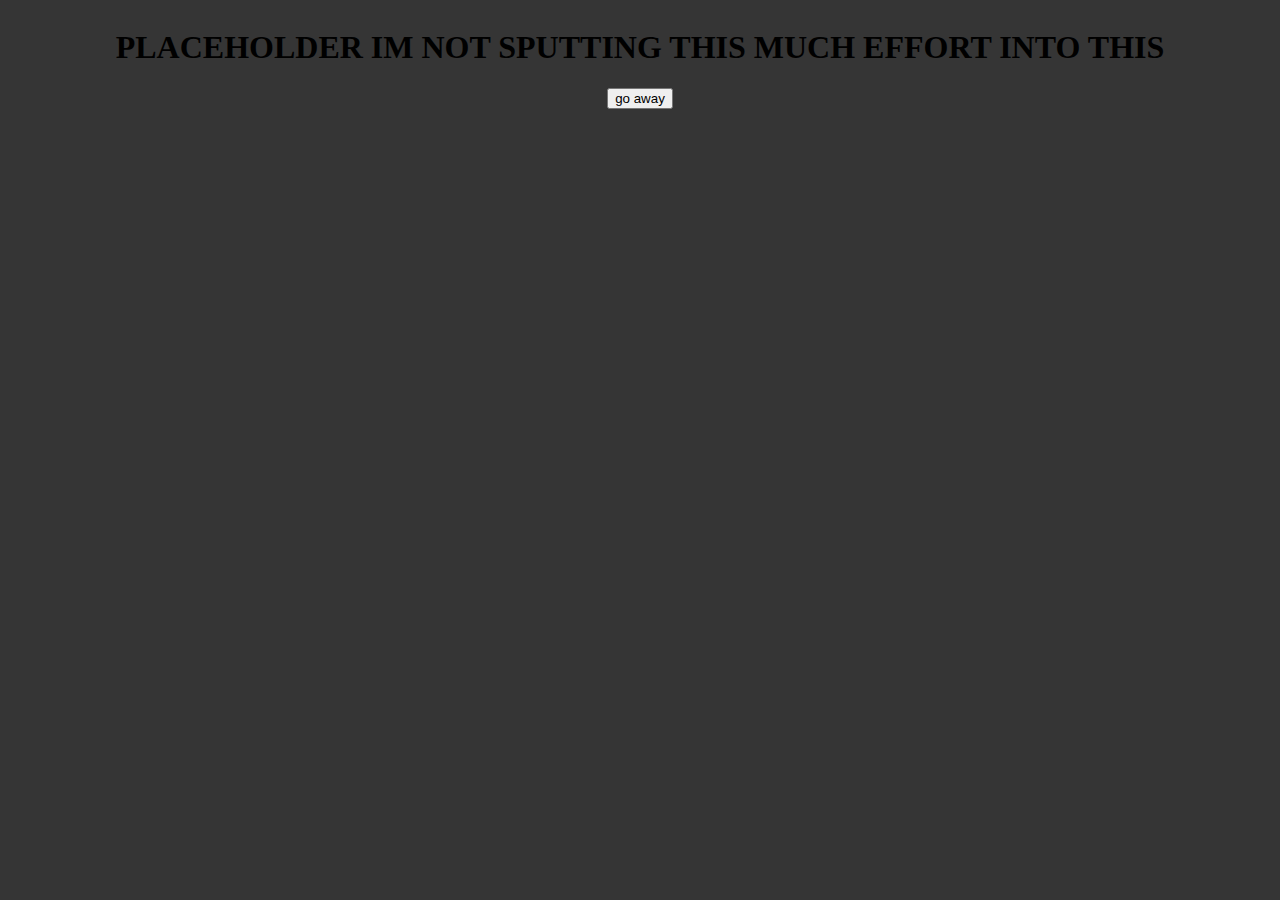
<file: placeholder.html>
<html lang="en">

<head>
    <meta charset="UTF-8">
    <meta name="viewport" content="width=device-width, initial-scale=1.0">
    <title>Real Blog Site</title>
    <link rel="stylesheet" href="style.css">
    <link rel="icon" type="images/x-icon" href="hellno.png" />
</head>

<body>
    <h1>PLACEHOLDER IM NOT SPUTTING THIS MUCH EFFORT INTO THIS</h1>
</body>

<a href="index.html"><button class="btn">go away</button></a>
</html>
</file>
<file: style.css>
body {
    display: flex;
    justify-content: space-evenly;
    flex-wrap: wrap;
    flex-direction: column;
    align-items: center;
    text-decoration: none;
    background-color: #353535;
    font-family: 'Comic Neue', cursive;
}

.inline {
    display: inline-block;
    align-items: center;
}

a {
    text-decoration: none;
    display: flex;
    align-items: center;
    justify-content: space-evenly;
    color: #000;
}

.flexbox {
    display: flex;
    align-items: center;
    justify-content: space-evenly;
    width: 100%;
    flex-wrap: wrap;
}

.gradientbgg {
    background-image: linear-gradient(#fddd73, #ffb158);
    width: 22.5%;
    height: 300px;
    align-items: center;
    justify-content: center;
    position: relative;
    display: flex;
    align-items: center;
    margin: 30px 0;
    border-radius: 20px;
    transition: all 0.3s;
    text-decoration: none;
    text-decoration-color: none;
    justify-content: center;
    white-space: nowrap;
    cursor: pointer;
    position: relative;
    transition: all 0.9s 0.1s;
}

.gradientbgp {
    background-image: linear-gradient(#b181ff, #9645ff);
    width: 22.5%;
    height: 300px;
    align-items: center;
    justify-content: center;
    position: relative;
    display: flex;
    align-items: center;
    margin: 30px 0;
    border-radius: 20px;
    transition: all 0.3s;
    text-decoration: none;
    text-decoration-color: none;
    justify-content: center;
    white-space: nowrap;
    cursor: pointer;
    position: relative;
    transition: all 0.9s 0.1s;
}

.gradientbgg:hover, .gradientbgp:hover{
    width: 29%;
    height: 305px;
}

.gradientbgg1 {
    background-image: linear-gradient(#fddd73, #ffb158);
    width: 22.5%;
    height: 300px;
    align-items: center;
    justify-content: center;
    position: relative;
    display: flex;
    align-items: center;
    margin: 30px 0;
    border-radius: 20px;
    transition: all 0.3s;
    text-decoration: none;
    text-decoration-color: none;
    justify-content: center;
    white-space: nowrap;
    cursor: pointer;
    position: relative;
    transition: all 0.9s 0.1s;
}

.gradientbgp1 {
    background-image: linear-gradient(#b181ff, #9645ff);
    width: 22.5%;
    height: 300px;
    align-items: center;
    justify-content: center;
    position: relative;
    display: flex;
    align-items: center;
    margin: 30px 0;
    border-radius: 20px;
    transition: all 0.3s;
    text-decoration: none;
    text-decoration-color: none;
    justify-content: center;
    white-space: nowrap;
    cursor: pointer;
    position: relative;
    transition: all 0.9s 0.1s;
}

.gradientbgg1:hover, .gradientbgp1:hover{
    width: 29%;
    height: 305px;
    transform: translateY(-10px);
}

.gradientbgg2 {
    background-image: linear-gradient(#fddd73, #ffb158);
    width: 22.5%;
    height: 300px;
    align-items: center;
    justify-content: center;
    position: relative;
    display: flex;
    align-items: center;
    margin: 30px 0;
    border-radius: 20px;
    transition: all 0.3s;
    text-decoration: none;
    text-decoration-color: none;
    justify-content: center;
    white-space: nowrap;
    cursor: pointer;
    position: relative;
    transition: all 0.9s 0.1s;
}

.gradientbgp2 {
    background-image: linear-gradient(#b181ff, #9645ff);
    width: 22.5%;
    height: 300px;
    align-items: center;
    justify-content: center;
    position: relative;
    display: flex;
    align-items: center;
    margin: 30px 0;
    border-radius: 20px;
    transition: all 0.3s;
    text-decoration: none;
    text-decoration-color: none;
    justify-content: center;
    white-space: nowrap;
    cursor: pointer;
    position: relative;
    transition: all 0.9s 0.1s;
}

.gradientbgg2:hover, .gradientbgp2:hover{
    width: 29%;
    height: 305px;
    transform: rotate(1turn);
}

.gradientbgg3 {
    background-image: linear-gradient(#fddd73, #ffb158);
    width: 22.5%;
    height: 300px;
    align-items: center;
    justify-content: center;
    position: relative;
    display: flex;
    align-items: center;
    margin: 30px 0;
    border-radius: 20px;
    transition: all 0.3s;
    text-decoration: none;
    text-decoration-color: none;
    justify-content: center;
    white-space: nowrap;
    cursor: pointer;
    position: relative;
    transition: all 0.9s 0.1s;
}

.gradientbgp3 {
    background-image: linear-gradient(#b181ff, #9645ff);
    width: 22.5%;
    height: 300px;
    align-items: center;
    justify-content: center;
    position: relative;
    display: flex;
    align-items: center;
    margin: 30px 0;
    border-radius: 20px;
    transition: all 0.3s;
    text-decoration: none;
    text-decoration-color: none;
    justify-content: center;
    white-space: nowrap;
    cursor: pointer;
    position: relative;
    transition: all 0.9s 0.1s;
}

.gradientbgg3:hover, .gradientbgp3:hover{
    width: 29%;
    height: 305px;
    transform: rotate(-1turn);
}

.gradientbgg4 {
    background-image: linear-gradient(#fddd73, #ffb158);
    width: 22.5%;
    height: 300px;
    align-items: center;
    justify-content: center;
    position: relative;
    display: flex;
    align-items: center;
    margin: 30px 0;
    border-radius: 20px;
    transition: all 0.3s;
    text-decoration: none;
    text-decoration-color: none;
    justify-content: center;
    white-space: nowrap;
    cursor: pointer;
    position: relative;
    transition: all 0.9s 0.1s;
}

.gradientbgp4 {
    background-image: linear-gradient(#b181ff, #9645ff);
    width: 22.5%;
    height: 300px;
    align-items: center;
    justify-content: center;
    position: relative;
    display: flex;
    align-items: center;
    margin: 30px 0;
    border-radius: 20px;
    transition: all 0.3s;
    text-decoration: none;
    text-decoration-color: none;
    justify-content: center;
    white-space: nowrap;
    cursor: pointer;
    position: relative;
    transition: all 0.9s 0.1s;
}

.gradientbgg4:hover, .gradientbgp4:hover{
    width: 29%;
    height: 305px;
    transform: translateY(10px);
}

@media screen and (max-width:1700px) {
    .gradientbgg, .gradientbgp{
        width: 29%;
    }

    .gradientbgg:hover, .gradientbgp:hover{
        width: 34%;
        height: 305px;
    }
}

@media screen and (max-width:1400px) {
    .gradientbgg, .gradientbgp{
        width: 37%;
        transition: all 0.9s 0.1s;
    }

    .gradientbgg:hover, .gradientbgp:hover{
        width:42%;
        height: 305px;
    }
}

@media screen and (max-width:950px) {
    .gradientbgg, .gradientbgp{
        width: 68%;
        transition: all 0.9s 0.1s;
    }

    .gradientbgg:hover, .gradientbgp:hover{
        width:75%;
        height: 305px;
    }
}

@media screen and (max-width:650px) {
    .gradientbgg, .gradientbgp{
        width: 68%;
        transition: all 0.9s 0.1s;
        height: 400px;
    }

    .half {
        width: 49%;
        flex-direction: column;
        flex-wrap: wrap;
        vertical-align: text-top;
        align-items: start;
    }

    .gradientbgg:hover, .gradientbgp:hover{
        width:75%;
        height: 410px;
    }
}



.cardq {
    height: 100%;
    width: 100%;
    display: flex;
    align-items: center;
    margin: 30px 0;
    border-radius: 20px;
    transition: all 0.3s;
    text-decoration: none;
    text-decoration-color: none;
    overflow: hidden;
    justify-content: center;
    white-space: nowrap;
    cursor: pointer;
    position: relative;
    flex-wrap: wrap;

    .moveleft {
        display: flex;
        align-items: center;
        width: 75%;
        margin-left: 25px;
        transform: translateX(0px);
        transition:
            transform 0.5s 0.25s;
    }

    .moveright {
        display: flex;
        align-items: center;
        flex-direction: column;
        width: 66%;
        transform: translateX(0px);
        transition:
            transform 0.5s 0.25s;
    }

    .movedown {
        width: 100%;
        height: 300px;
        position: relative;
        flex-direction: column;
        transform: translateY(-450px);
        transition:
            transform 0.5s 0.25s;
    }

    &:hover {
        background-color: #6644fa;
        box-shadow: -5px 5px 25px #000;

        .moveleft {
            transform: translateX(-350px);
        }

        .moveright {
            transform: translateX(350px);
        }

        .movedown {

            transform: translateY(0px);
        }
    }
}

.cardi {
    height: 100%;
    width: 100%;
    display: flex;
    align-items: center;
    margin: 30px 0;
    border-radius: 20px;
    transition: all 0.3s;
    text-decoration: none;
    text-decoration-color: none;
    overflow: hidden;
    justify-content: center;
    white-space: nowrap;
    cursor: pointer;
    position: relative;
    flex-wrap: wrap;

    .moveleft {
        display: flex;
        align-items: center;
        width: 75%;
        margin-left: 25px;
        transform: translateX(0px);
        transition:
            transform 0.5s 0.25s;
    }

    .moveright {
        display: flex;
        align-items: center;
        flex-direction: column;
        width: 66%;
        transform: translateX(0px);
        transition:
            transform 0.5s 0.25s;
    }

    .movedown {
        width: 100%;
        height: 300px;
        position: relative;
        flex-direction: column;
        transform: translateY(-450px);
        transition:
            transform 0.5s 0.25s;
    }

    &:hover {
        background-color: #7acdfd;
        box-shadow: -5px 5px 25px #000;

        .moveleft {
            transform: translateX(-350px);
        }

        .moveright {
            transform: translateX(350px);
        }

        .movedown {

            transform: translateY(0px);
        }
    }
}

.cardw {
    height: 100%;
    width: 100%;
    display: flex;
    align-items: center;
    margin: 30px 0;
    border-radius: 20px;
    transition: all 0.3s;
    text-decoration: none;
    text-decoration-color: none;
    overflow: hidden;
    justify-content: center;
    white-space: nowrap;
    cursor: pointer;
    position: relative;
    flex-wrap: wrap;

    .moveleft {
        display: flex;
        align-items: center;
        width: 75%;
        margin-left: 25px;
        transform: translateX(0px);
        transition:
            transform 0.5s 0.25s;
    }

    .moveright {
        display: flex;
        align-items: center;
        flex-direction: column;
        width: 66%;
        transform: translateX(0px);
        transition:
            transform 0.5s 0.25s;
    }

    .movedown {
        width: 100%;
        height: 300px;
        position: relative;
        flex-direction: column;
        transform: translateY(-450px);
        transition:
            transform 0.5s 0.25s;
    }

    &:hover {
        background-color: #43994e;
        box-shadow: -5px 5px 25px #000;

        .moveleft {
            transform: translateX(-350px);
        }

        .moveright {
            transform: translateX(350px);
        }

        .movedown {

            transform: translateY(0px);
        }
    }
}

.cardim {
    height: 100%;
    width: 100%;
    display: flex;
    align-items: center;
    margin: 30px 0;
    border-radius: 20px;
    transition: all 0.3s;
    text-decoration: none;
    text-decoration-color: none;
    overflow: hidden;
    justify-content: center;
    white-space: nowrap;
    cursor: pointer;
    position: relative;
    flex-wrap: wrap;

    .moveleft {
        display: flex;
        align-items: center;
        width: 75%;
        margin-left: 25px;
        transform: translateX(0px);
        transition:
            transform 0.5s 0.25s;
    }

    .moveright {
        display: flex;
        align-items: center;
        flex-direction: column;
        width: 66%;
        transform: translateX(0px);
        transition:
            transform 0.5s 0.25s;
    }

    .movedown {
        width: 100%;
        height: 300px;
        position: relative;
        flex-direction: column;
        transform: translateY(-450px);
        transition:
            transform 0.5s 0.25s;
    }

    &:hover {
        background-color: #f3da4f;
        box-shadow: -5px 5px 25px #000;

        .moveleft {
            transform: translateX(-350px);
        }

        .moveright {
            transform: translateX(350px);
        }

        .movedown {

            transform: translateY(0px);
        }
    }
}

.cardf {
    height: 100%;
    width: 100%;
    display: flex;
    align-items: center;
    margin: 30px 0;
    border-radius: 20px;
    transition: all 0.3s;
    text-decoration: none;
    text-decoration-color: none;
    overflow: hidden;
    justify-content: center;
    white-space: nowrap;
    cursor: pointer;
    position: relative;
    flex-wrap: wrap;

    .moveleft {
        display: flex;
        align-items: center;
        width: 75%;
        margin-left: 25px;
        transform: translateX(0px);
        transition:
            transform 0.5s 0.25s;
    }

    .moveright {
        display: flex;
        align-items: center;
        flex-direction: column;
        width: 66%;
        transform: translateX(0px);
        transition:
            transform 0.5s 0.25s;
    }

    .movedown {
        width: 100%;
        height: 300px;
        position: relative;
        flex-direction: column;
        transform: translateY(-450px);
        transition:
            transform 0.5s 0.25s;
    }

    &:hover {
        background-color: #ff6464;
        box-shadow: -5px 5px 25px #000;

        .moveleft {
            transform: translateX(-350px);
        }

        .moveright {
            transform: translateX(350px);
        }

        .movedown {

            transform: translateY(0px);
        }
    }
}

.cardl {
    height: 100%;
    width: 100%;
    display: flex;
    align-items: center;
    margin: 30px 0;
    border-radius: 20px;
    transition: all 0.3s;
    text-decoration: none;
    text-decoration-color: none;
    overflow: hidden;
    justify-content: center;
    white-space: nowrap;
    cursor: pointer;
    position: relative;
    flex-wrap: wrap;

    .moveleft {
        display: flex;
        align-items: center;
        width: 75%;
        margin-left: 25px;
        transform: translateX(0px);
        transition:
            transform 0.5s 0.25s;
    }

    .moveright {
        display: flex;
        align-items: center;
        flex-direction: column;
        width: 66%;
        transform: translateX(0px);
        transition:
            transform 0.5s 0.25s;
    }

    .movedown {
        width: 100%;
        height: 300px;
        position: relative;
        flex-direction: column;
        transform: translateY(-450px);
        transition:
            transform 0.5s 0.25s;
    }

    &:hover {
        background-color: #cb4aeb;
        box-shadow: -5px 5px 25px #000;

        .moveleft {
            transform: translateX(-350px);
        }

        .moveright {
            transform: translateX(350px);
        }

        .movedown {

            transform: translateY(0px);
        }
    }
}

.cardp {
    height: 100%;
    width: 100%;
    display: flex;
    align-items: center;
    margin: 30px 0;
    border-radius: 20px;
    transition: all 0.3s;
    text-decoration: none;
    text-decoration-color: none;
    overflow: hidden;
    justify-content: center;
    white-space: nowrap;
    cursor: pointer;
    position: relative;
    flex-wrap: wrap;

    .moveleft {
        display: flex;
        align-items: center;
        width: 75%;
        margin-left: 25px;
        transform: translateX(0px);
        transition:
            transform 0.5s 0.25s;
    }

    .moveright {
        display: flex;
        align-items: center;
        flex-direction: column;
        width: 66%;
        transform: translateX(0px);
        transition:
            transform 0.5s 0.25s;
    }

    .movedown {
        width: 100%;
        height: 300px;
        position: relative;
        flex-direction: column;
        transform: translateY(-450px);
        transition:
            transform 0.5s 0.25s;
    }

    &:hover {
        background-color: #c9c9c9;
        box-shadow: -5px 5px 25px #000;

        .moveleft {
            transform: translateX(-350px);
        }

        .moveright {
            transform: translateX(350px);
        }

        .movedown {

            transform: translateY(0px);
        }
    }
}

.overlap {
    position: absolute;
    display: flex;
    align-items: center;
    width: 100%;
    justify-content: space-between;
}

.txt {
    display: flex;
    align-items: center;
    justify-content: space-evenly;
    margin-top: 10px;
    margin-bottom: 10px;
}

.txt2 {
    display: flex;
    align-items: center;
    justify-content: space-evenly;
}

.tablink {
    background-color: rgba(255,255,255,0);
    color: white;
    float: left;
    border: none;
    outline: none;
    cursor: pointer;
    font-size: 17px;
    width: auto;
    border-radius: 5px;
    transition: all 0.35s;
    padding: 10px;
}

.tablink:hover{
    background-color: #bdbdbd;
}
   

.tabcontent {
    color: white;
    display: flex;
    text-align: center;
    align-items: start;
    flex-direction: row;
    width: 100%;
}

.abilities {
    width: 100%;
    display: flex;
    justify-content: space-evenly;
}

.corner {
    position: absolute;
}

.desc {
    display: flex;
    flex-direction: row;
    justify-content: space-evenly;
    margin-top: 10px;
    margin-bottom: 25px;
}

.bro {
    display: flex;
    flex-direction: column;
}

.half {
    width: 49%;
    display: inline-block;
    flex-direction: column;
    flex-wrap: wrap;
    vertical-align: text-top;
    align-items: start;
}

.wrap {
    display: flex;
    flex-wrap: wrap;
}

p {
    white-space: normal;
}

#shoutout{
    border-radius: 10px;
    margin-top: 100px;
    width:25%;
}

.rounded{
    border-radius: 15px;
    transition: all 1s;
}

#white{
    color: #d4d4d4;
}

#font6 {
    font-size: 6px;
}

#font7 {
    font-size: 7px;
}

#font8 {
    font-size: 8px;
}

#font9 {
    font-size: 9px;
}

#font10 {
    font-size: 10px;
}

#font11 {
    font-size: 11px;
}

#font12 {
    font-size: 12px;
}

#font13 {
    font-size: 13px;
}

#font14 {
    font-size: 14px;
}

#font15 {
    font-size: 15px;
}

#michaelwhalen{
    animation: rotate 0.75s linear infinite;
    border-radius: 1000px;
    transition: all 0.25s;
}

#michaelwhalen:hover{
    width: 23%;
}

@keyframes rotate {
    0% {
      transform: rotate(0deg)
    }
    100% {
      transform: rotate(360deg)
    }
  }
</file>
